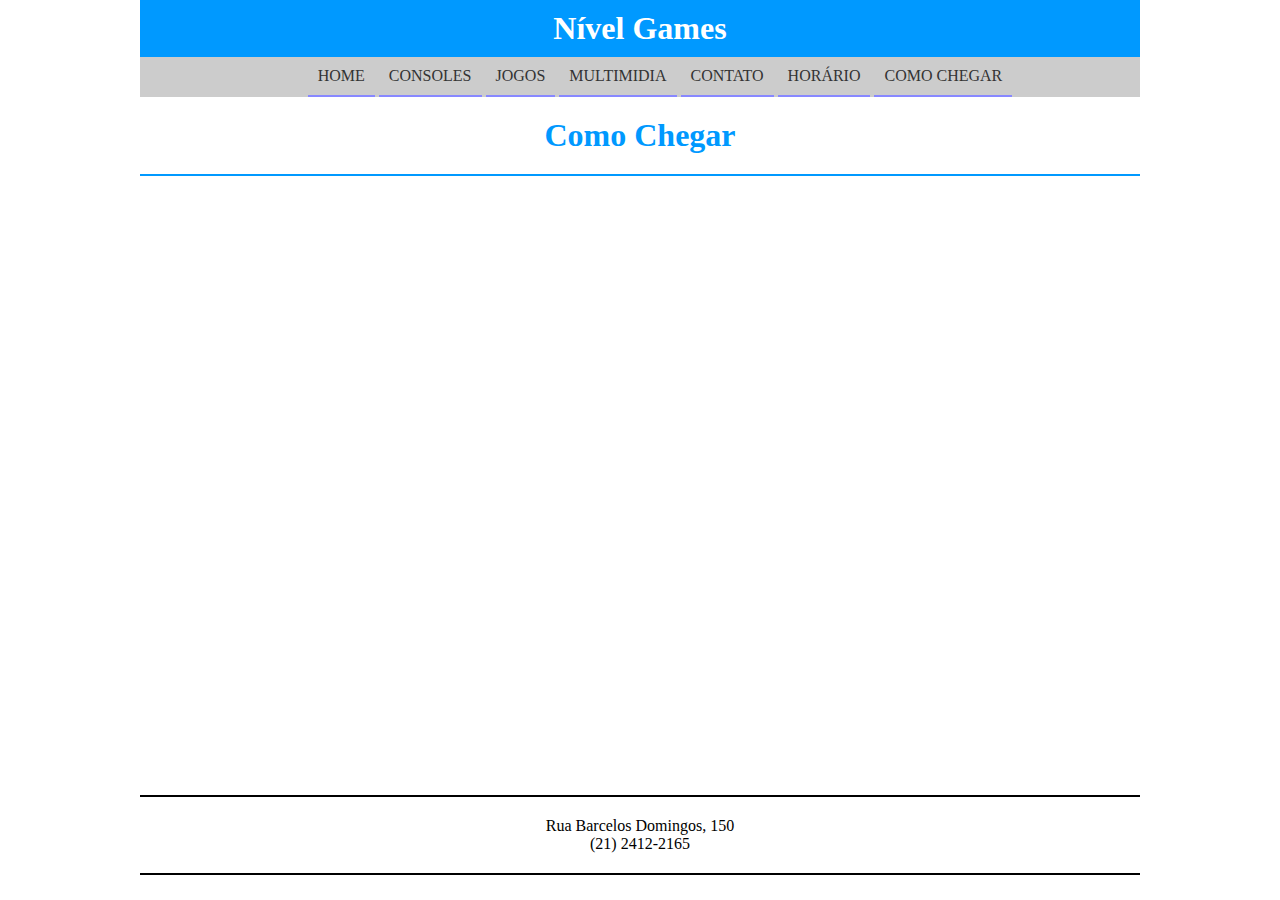
<file: comochegar.html>
<!DOCTYPE html>
<html lang="pt-br">
<head>
    <meta charset="UTF-8">
    <meta name="viewport" content="width=device-width, initial-scale=1.0">
    <meta http-equiv="X-UA-Compatible" content="ie=edge">
    <title>Nível Games</title>
    <link rel="stylesheet" href="estilo/estilo.css">
    <link rel="icon" href="imagens/favicon.png">
</head>
<body>
    <div class="container">
        <header>
            <h1>Nível Games</h1>
        </header>
        <nav>
            <ul>
                <li><a href="index.html">Home</a></li>
                <li><a href="consoles.html">Consoles</a></li>
                <li><a href="jogos.html">Jogos</a></li>
                <li><a href="multimidia.html">Multimidia</a></li>
                <li><a href="contato.html">Contato</a></li>
                <li><a href="horario.html">Horário</a></li>
                <li><a href="comochegar.html">Como Chegar</a></li>
            </ul>
        </nav>
        <section>
          <h1 class="titulo">Como Chegar</h1>
          <iframe src="https://www.google.com/maps/embed?pb=!1m18!1m12!1m3!1d3675.4117207572267!2d-43.56090178491796!3d-22.898180043320956!2m3!1f0!2f0!3f0!3m2!1i1024!2i768!4f13.1!3m3!1m2!1s0x9be158fb2d26c7%3A0x1a2d885c31032a3f!2sR.%20Barcelos%20Domingos%2C%20150%20-%20Campo%20Grande%2C%20Rio%20de%20Janeiro%20-%20RJ%2C%2023080-020!5e0!3m2!1spt-BR!2sbr!4v1568468339375!5m2!1spt-BR!2sbr" width="800" height="600" frameborder="0" style="border:0;" allowfullscreen=""></iframe>
        </section>
        <footer>
            <p>Rua Barcelos Domingos, 150</p>
            <p>(21) 2412-2165</p>
        </footer>
    </div>
</body>
</html>
</file>
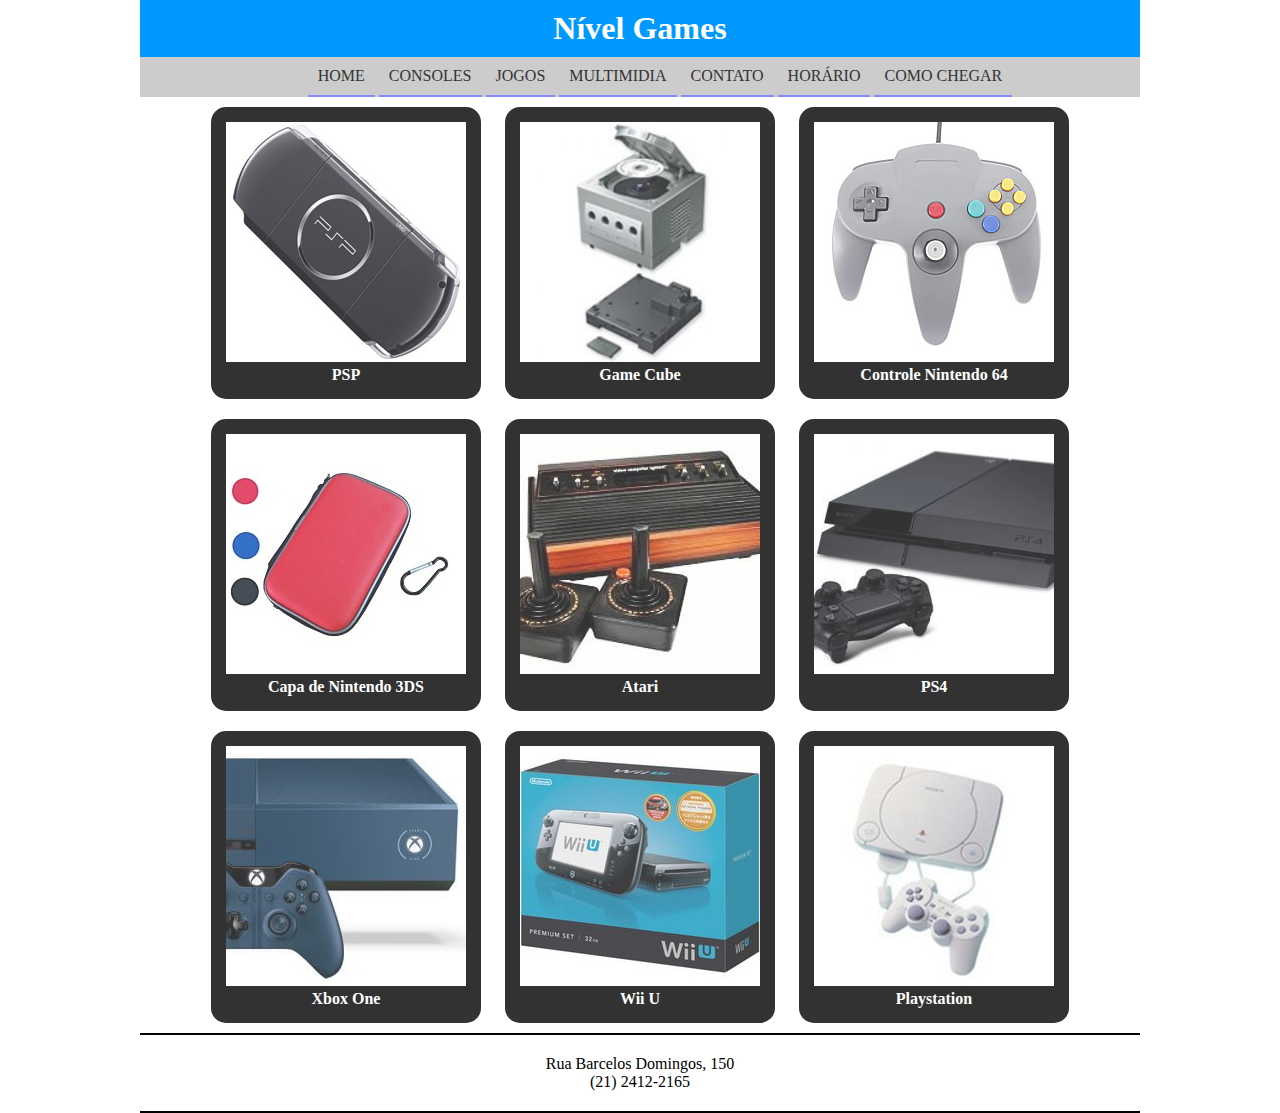
<file: consoles.html>
<!DOCTYPE html>
<html lang="pt-br">
<head>
    <meta charset="UTF-8">
    <meta name="viewport" content="width=device-width, initial-scale=1.0">
    <meta http-equiv="X-UA-Compatible" content="ie=edge">
    <title>Nível Games</title>
    <link rel="stylesheet" href="estilo/estilo.css">
    <link rel="icon" href="imagens/favicon.png">
</head>
<body>
    <div class="container">
        <header>
            <h1>Nível Games</h1>
        </header>
        <nav>
            <ul>
                <li><a href="index.html">Home</a></li>
                <li><a href="consoles.html">Consoles</a></li>
                <li><a href="jogos.html">Jogos</a></li>
                <li><a href="multimidia.html">Multimidia</a></li>
                <li><a href="contato.html">Contato</a></li>
                <li><a href="horario.html">Horário</a></li>
                <li><a href="comochegar.html">Como Chegar</a></li>
            </ul>
        </nav>
        <section>
               
            <figure>
                    <img src="imagens/produtos/produto1.jpg" alt="PSP">
                        <figcaption>PSP</figcaption>
                     </figure>
                     <figure>  
                     <img src="imagens/produtos/produto2.jpg" alt="Game Cube">
                        <figcaption>Game Cube</figcaption>
                     </figure>
                     <figure>   
                     <img src="imagens/produtos/produto3.jpg" alt="Controle Nintendo 64">
                        <figcaption>Controle Nintendo 64</figcaption>
                     </figure>
                     <figure>
                     <img src="imagens/produtos/produto4.jpg" alt="Capa de Nintendo 3DS">
                        <figcaption>Capa de Nintendo 3DS</figcaption>
                     </figure>
                     <figure>
                     <img src="imagens/produtos/produto5.jpg" alt="Atari">
                        <figcaption>Atari</figcaption>
                     </figure>
                     <figure>
                     <img src="imagens/produtos/produto6.jpg" alt="PS4">
                        <figcaption>PS4</figcaption>
                     </figure>
                     <figure>
                         <img src="imagens/produtos/produto7.jpg" alt="Xbox One">
                        <figcaption>Xbox One</figcaption>
                     </figure>
                     <figure>
                         <img src="imagens/produtos/produto8.jpg" alt="Wii U">
                        <figcaption>Wii U</figcaption>
                     </figure>
                     <figure>
                         <img src="imagens/produtos/produto9.jpg" alt="Playstation">
                        <figcaption>Playstation</figcaption>
                     </figure>
                     
        </section>
        <footer>
            <p>Rua Barcelos Domingos, 150</p>
            <p>(21) 2412-2165</p>
        </footer>
    </div>
</body>
</html>
</file>
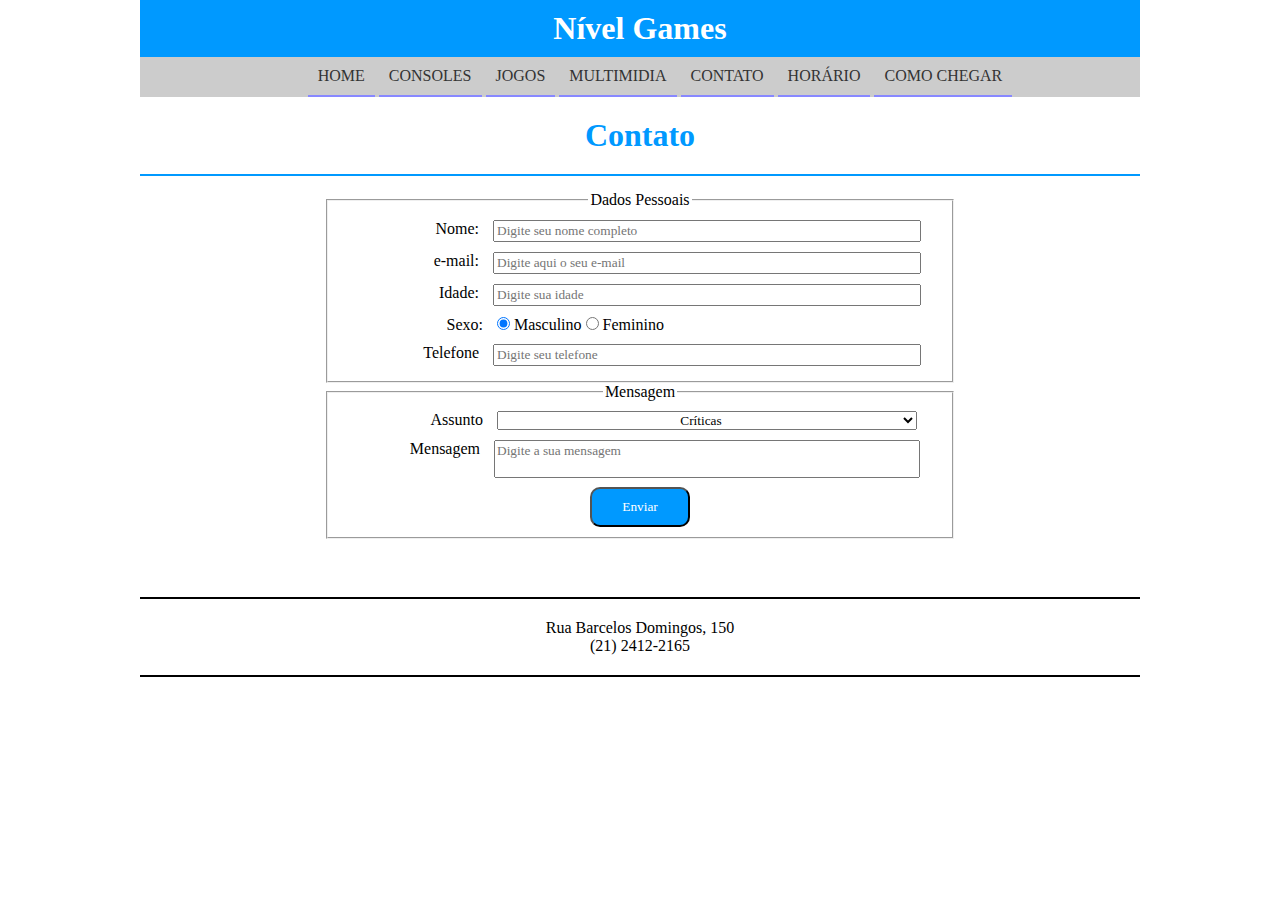
<file: contato.html>
<!DOCTYPE html>
<html lang="pt-br">
<head>
    <meta charset="UTF-8">
    <meta name="viewport" content="width=device-width, initial-scale=1.0">
    <meta http-equiv="X-UA-Compatible" content="ie=edge">
    <title>Nível Games</title>
    <link rel="stylesheet" href="estilo/estilo.css"> <!--ligação entre o arquivo css-->
    <link rel="icon" href="imagens/favicon.png"> <!--icone da página-->
</head>
<body>
    <div class="container">
        <header>
            <h1>Nível Games</h1>
        </header>
        <nav>
            <ul>
                <li><a href="index.html">Home</a></li>
                <li><a href="consoles.html">Consoles</a></li>
                <li><a href="jogos.html">Jogos</a></li>
                <li><a href="multimidia.html">Multimidia</a></li>
                <li><a href="contato.html">Contato</a></li>
                <li><a href="horario.html">Horário</a></li>
                <li><a href="comochegar.html">Como Chegar</a></li>
            </ul>
        </nav>
        <section>
            <h1 class="titulo">Contato</h1>
           <form method="post" action="resposta.html"> <!--form method = buscar significado no google :)-->
              <fieldset> <!--Estilo de formulario-->
                  <legend>Dados Pessoais</legend> <!--legenda do Formulário-->
                  <div>
                      <label for="nome" class="esquerda">Nome:</label> <!--label = etiqueta-->
                      <input class="direita" type="text" required name= "nome" id="nome" placeholder="Digite seu nome completo"/> <!--caixa de texto--> 
                  </div> <!--placeholder - texto colocado na caixa--> 
                  <div>
                        <label for="email" class="esquerda">e-mail:</label>
                        <input class="direita" type="email" required id="email" placeholder="Digite aqui o seu e-mail"/>  
                    </div>  
                    <div>
                            <label for="idade" class="esquerda">Idade:</label>
                            <input class="direita" type="number" min=0 max=150 placeholder="Digite sua idade"/>  
                    </div>
                    <div>
                        <label for="" class="esquerda">Sexo:</label>
                        <div class="direita">
                            <input type="radio" id="m" name="sexo" checked /> <!--imput type="radio" - o botão das opções no formulário-->
                            <label for="m">Masculino</label>
                            <input type="radio" id="f" name="sexo" /> <!--colocar o name em todas as opções de radio para pode selecionar uma opção no formulário-->
                            <label for="f">Feminino</label> <!--Checked - deixa uma das opções ja marcadas e deixou a opção obrigatória-->
                        </div>
                    </div>  
                    <div>
                        <label for="telefone" class="esquerda">Telefone</label>
                        <input class="direita" type="tel" id="telefone" required placeholder="Digite seu telefone"> <!--type="tel" - pode ser usado para CEP e CPF-->
                    </div>
              </fieldset> <!--id = pode criar varios divisões e class - uma unica divisão-->
              <fieldset>
                  <legend>Mensagem</legend>
                  <div>
                      <label for="assunto" class="esquerda">Assunto</label>
                      <select class="direita" id="assunto" required> <!--Select - uma caixa com opções de respostas no formulário-->
                        <option value="">Críticas</option> <!--Option value - as opções dentro do campo de respostas-->
                        <option value="">Sugestões</option>
                        <option value="">Compras</option>
                        <option value="">Outros</option>
                      </select> 
                  </div>
                  <div>
                      <label for="mensagem" class="esquerda">Mensagem</label>
                      <textarea style="resize: none"
                       class="direita" id="mensagem" placeholder="Digite a sua mensagem"></textarea> <!--textarea - area de texto maior-->
                  </div>
                  <button type="submit">Enviar</button>
              </fieldset>
           </form> <!--Value - valor padrão--> <!--readonly - somente leitura--> <!--required - valor obrigatório-->
        </section>
        <footer>
            <p>Rua Barcelos Domingos, 150</p>
            <p>(21) 2412-2165</p>
        </footer>
    </div>
</body>
</html>
</file>
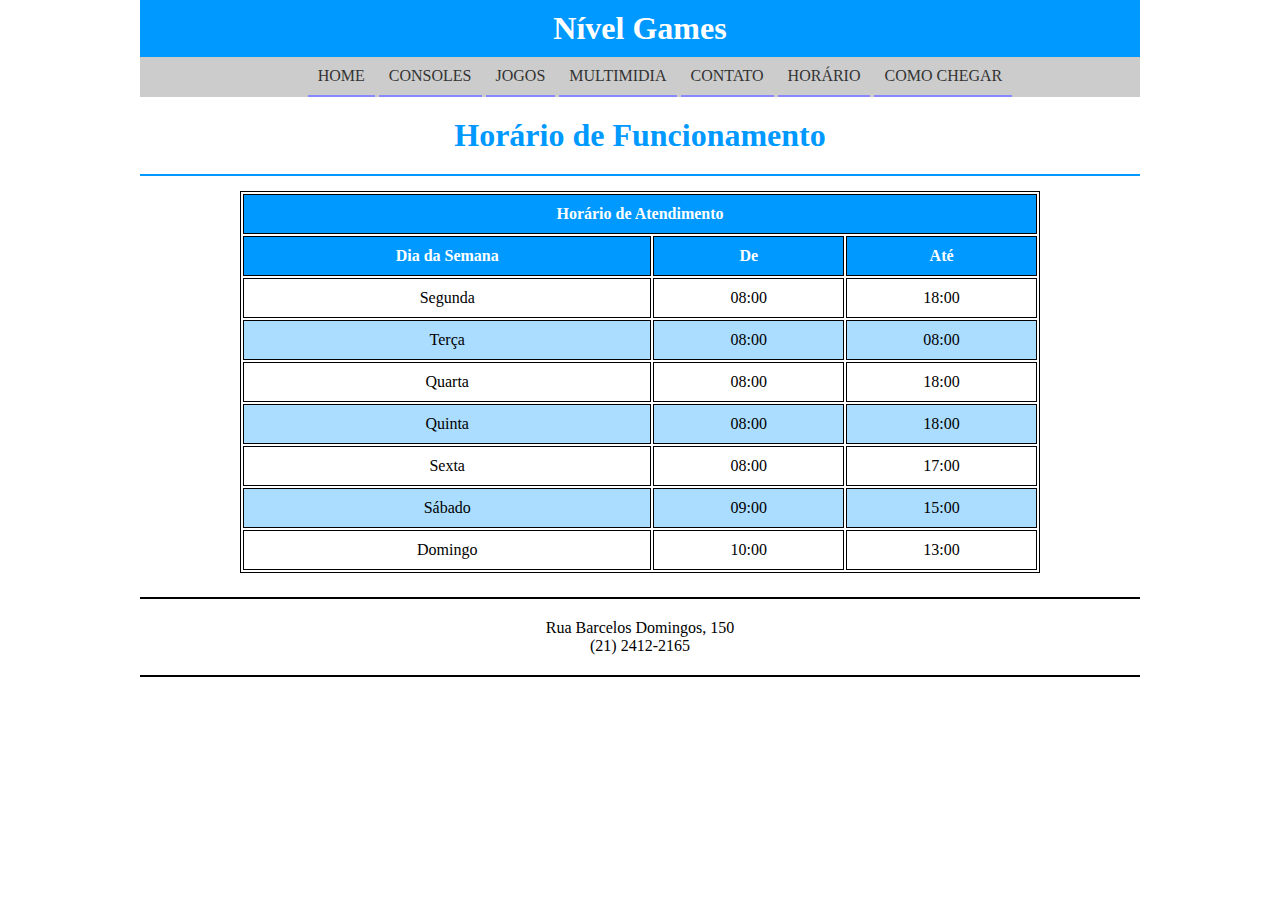
<file: horario.html>
<!DOCTYPE html>
<html lang="pt-br">
<head>
    <meta charset="UTF-8">
    <meta name="viewport" content="width=device-width, initial-scale=1.0">
    <meta http-equiv="X-UA-Compatible" content="ie=edge">
    <title>Nível Games</title>
    <link rel="stylesheet" href="estilo/estilo.css">
    <link rel="icon" href="imagens/favicon.png">
</head>
<body>
    <div class="container">
        <header>
            <h1>Nível Games</h1>
        </header>
        <nav>
            <ul>
                <li><a href="index.html">Home</a></li>
                <li><a href="consoles.html">Consoles</a></li>
                <li><a href="jogos.html">Jogos</a></li>
                <li><a href="multimidia.html">Multimidia</a></li>
                <li><a href="contato.html">Contato</a></li>
                <li><a href="horario.html">Horário</a></li>
                <li><a href="comochegar.html">Como Chegar</a></li>
            </ul>
        </nav>
        <section>
            <h1 class="titulo">Horário de Funcionamento</h1>
            <table>
                <tr>
                    <th colspan="3">Horário de Atendimento</th>
                </tr>
                <tr>
                    <th>Dia da Semana</th>
                    <th>De</th>
                    <th>Até</th>
                </tr>
                <tr>
                    <td>Segunda</td>
                    <td>08:00</td>
                    <td>18:00</td>
                </tr>
                <tr class="listra">
                    <td>Terça</td>
                    <td>08:00</td>
                    <td>08:00</td>
                </tr>
                <tr>
                    <td>Quarta</td>
                    <td>08:00</td>
                    <td>18:00</td>
                </tr>
                <tr class="listra">
                    <td>Quinta</td>
                    <td>08:00</td>
                    <td>18:00</td>
                </tr>
                <tr>
                    <td>Sexta</td>
                    <td>08:00</td>
                    <td>17:00</td>
                </tr>
                <tr class="listra">
                    <td>Sábado</td>
                    <td>09:00</td>
                    <td>15:00</td>
                </tr>
                <tr>
                    <td>Domingo</td>
                    <td>10:00</td>
                    <td>13:00</td>
                </tr>
            </table>
        </section>
        <footer>
            <p>Rua Barcelos Domingos, 150</p>
            <p>(21) 2412-2165</p>
        </footer>
    </div>
</body>
</html>
</file>
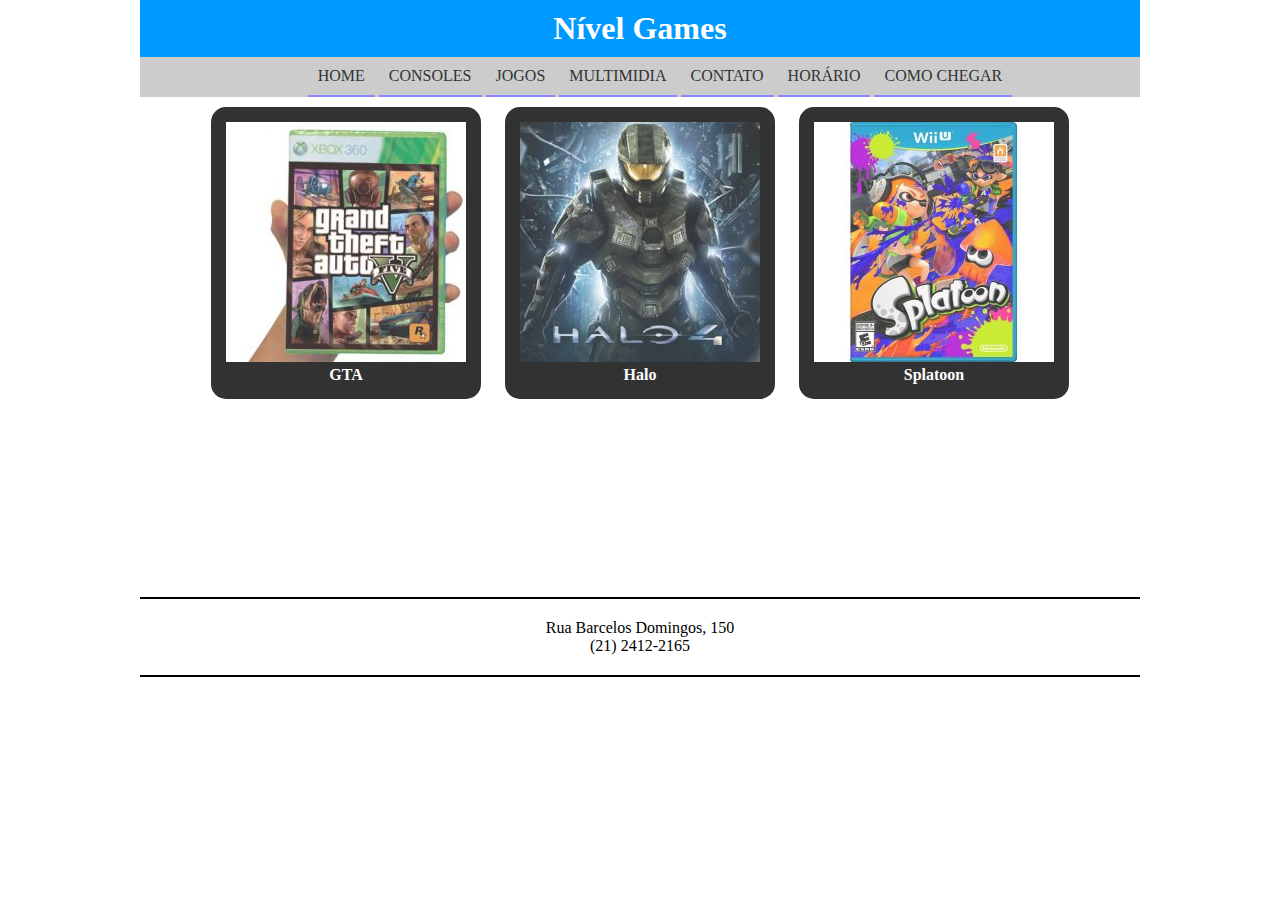
<file: jogos.html>
<!DOCTYPE html>
<html lang="pt-br">
<head>
    <meta charset="UTF-8">
    <meta name="viewport" content="width=device-width, initial-scale=1.0">
    <meta http-equiv="X-UA-Compatible" content="ie=edge">
    <title>Nível Games</title>
    <link rel="stylesheet" href="estilo/estilo.css">
    <link rel="icon" href="imagens/favicon.png">
</head>
<body>
    <div class="container">
        <header>
            <h1>Nível Games</h1>
        </header>
        <nav>
            <ul>
                <li><a href="index.html">Home</a></li>
                <li><a href="consoles.html">Consoles</a></li>
                <li><a href="jogos.html">Jogos</a></li>
                <li><a href="multimidia.html">Multimidia</a></li>
                <li><a href="contato.html">Contato</a></li>
                <li><a href="horario.html">Horário</a></li>
                <li><a href="comochegar.html">Como Chegar</a></li>
            </ul>
        </nav>
        <section>
                
            <figure>
                    <img src="imagens/produtos/produto10.jpg" alt="GTA">
                       <figcaption>GTA</figcaption>
                    </figure>
                    <figure>
                        <img src="imagens/produtos/produto11.jpg" alt="Halo">
                       <figcaption>Halo</figcaption>
                    </figure>
                    <figure>
                        <img src="imagens/produtos/produto12.jpg" alt="Splatoon">
                       <figcaption>Splatoon</figcaption>
                    </figure>
        </section>
        <footer>
            <p>Rua Barcelos Domingos, 150</p>
            <p>(21) 2412-2165</p>
        </footer>
    </div>
</body>
</html>
</file>
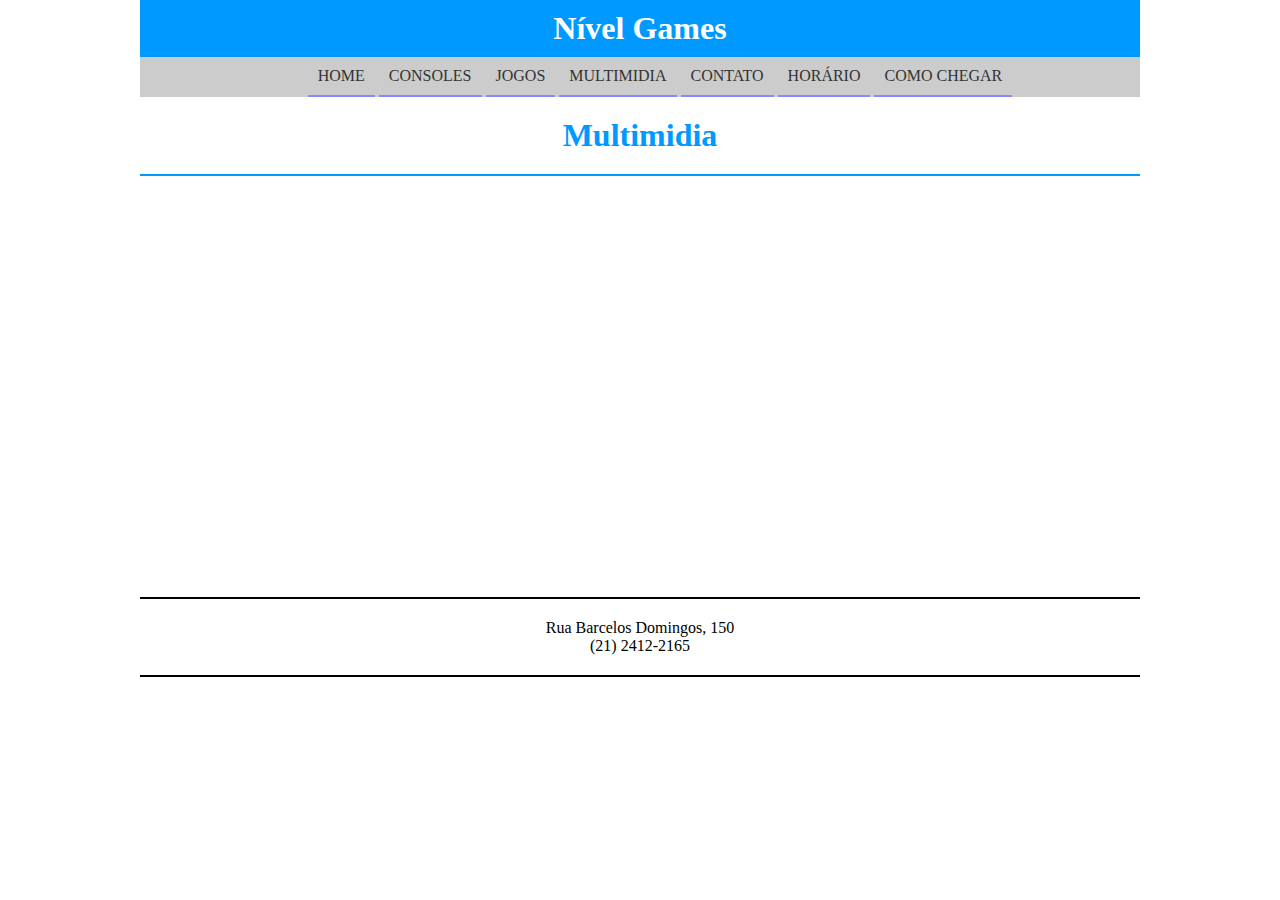
<file: multimidia.html>
<!DOCTYPE html>
<html lang="pt-br">
<head>
    <meta charset="UTF-8">
    <meta name="viewport" content="width=device-width, initial-scale=1.0">
    <meta http-equiv="X-UA-Compatible" content="ie=edge">
    <title>Nível Games</title>
    <link rel="stylesheet" href="estilo/estilo.css">
    <link rel="icon" href="imagens/favicon.png">
</head>
<body>
    <div class="container">
        <header>
            <h1>Nível Games</h1>
        </header>
        <nav>
            <ul>
                <li><a href="index.html">Home</a></li>
                <li><a href="consoles.html">Consoles</a></li>
                <li><a href="jogos.html">Jogos</a></li>
                <li><a href="multimidia.html">Multimidia</a></li>
                <li><a href="contato.html">Contato</a></li>
                <li><a href="horario.html">Horário</a></li>
                <li><a href="comochegar.html">Como Chegar</a></li>
            </ul>
        </nav>
        <section>
            <h1 class="titulo">Multimidia</h1>
            <iframe width="560" height="315" src="https://www.youtube.com/embed/videoseries?list=PLGoVECOpVqwTg1oFgRe_LGDVDaMfLiVR7" frameborder="0" allow="accelerometer; autoplay; encrypted-media; gyroscope; picture-in-picture" allowfullscreen></iframe>
        </section>
        <footer>
            <p>Rua Barcelos Domingos, 150</p>
            <p>(21) 2412-2165</p>
        </footer>
    </div>
</body>
</html>
</file>
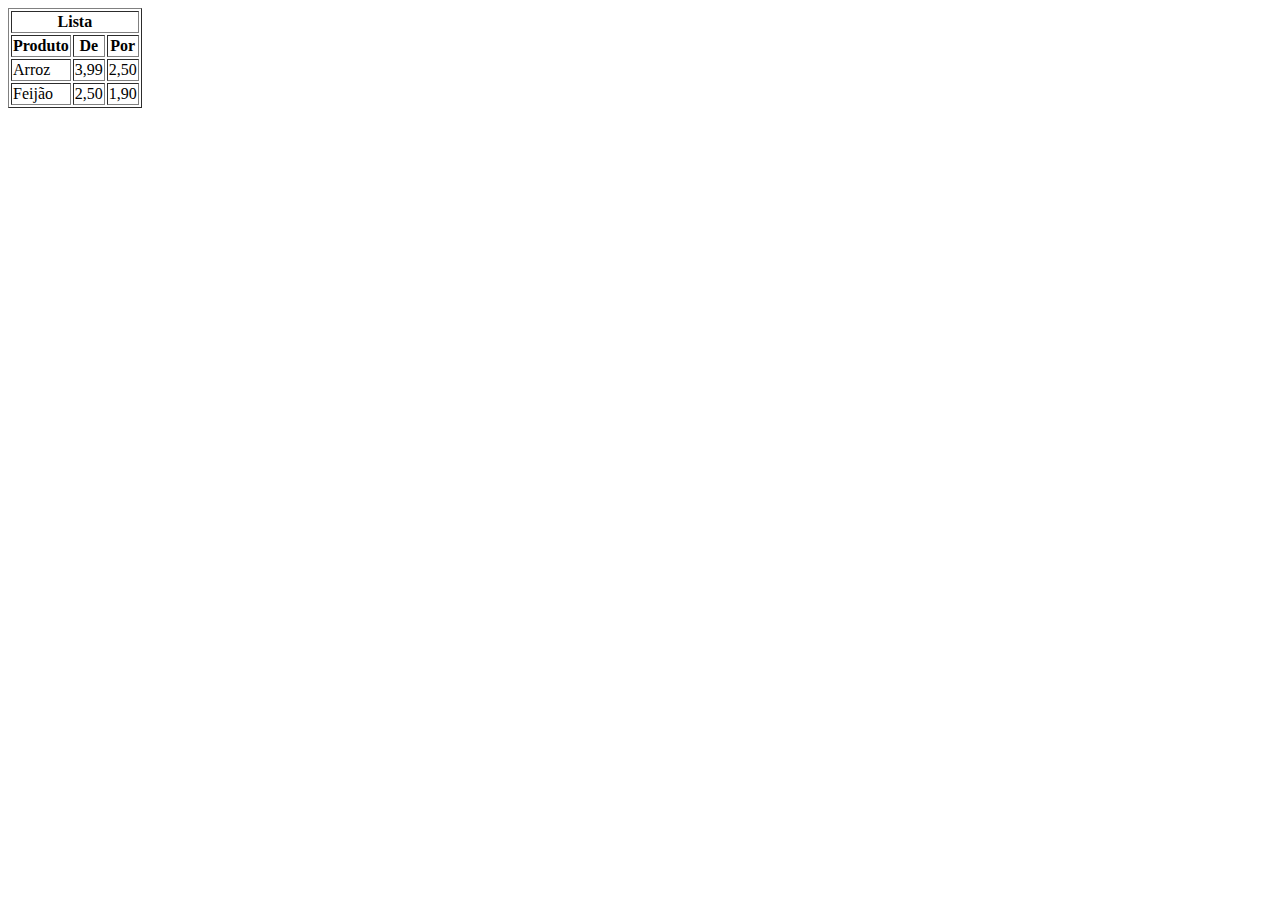
<file: text.html>
<!DOCTYPE html>
<html lang="en">
<head>
    <meta charset="UTF-8">
    <meta name="viewport" content="width=device-width, initial-scale=1.0">
    <meta http-equiv="X-UA-Compatible" content="ie=edge">
    <title>Document</title>
</head>
<body>
    <table border="1">
       <tr>
           <th colspan="3">Lista</th>
       </tr>
        <tr>
            <th>Produto</th>
            <th>De</th>
            <th>Por</th>
        </tr>
        <tr>
            <td>Arroz</td>
            <td>3,99</td>
            <td>2,50</td>
        </tr>
        <tr>
            <td>Feijão</td>
            <td>2,50</td>
            <td>1,90</td>
        </tr>
    </table>
</body>
</html>
</file>
<file: estilo/estilo.css>
*{ /* "*" - abri o comando de CSS*/
    font-family: Verdana;
    text-align: center;
    margin: 0;
}
.container{
    margin: 0 auto; /*margem automatica*/
    max-width: 1000px; /*resolução da pagina*/
}
header {
    background-color: #09f;
    color: #fff;
    padding: 10px;
}
nav{
    background-color: #ccc;
}
nav ul{
    list-style: none; /*estilo da lista*/
}
nav ul li{
    display: inline;
    text-transform: uppercase; /*Deixa a letra do texto em maiúsculo*/
}
nav ul li a{
    text-decoration: none;
    color: #333;
    border-bottom: 2px solid #88f;
    padding: 10px;
    display: inline-block;
}
nav ul li a:hover{
    background-color: #00f; /*cor de fundo*/
    color: #fff;
}
section{
    min-height: 500px; /*minimo espaço da pagina*/ 
}
footer{
    border-bottom: 2px solid #000; /*borda na parte de baixo*/
    border-top: 2px solid #000; /*borda na parte de cima*/
    padding: 20px;
}
figure{
    display: inline-block; /*colocar os itens lado a lado*/
    margin: 10px; /*margem externa*/
    background-color: #000;
    padding: 15px; /*margem interna*/
    border-radius: 15px; /*deixar a borda arredondada*/
    opacity: 0.8; /*deixar o objeto opaco*/
}
figure:hover{ /*quando o mouse passar em cima do objeto ficar opaco*/
    opacity: 1; /* 0=transparente, 1=100% da opacidade*/
}
figcaption{
    color: #fff;
    font-weight: bold; /*negrito*/
}
.titulo{
    color: #09f;
    padding: 20px;
    border-bottom: 2px #09f solid;
    margin-bottom: 15px;
}
table, tr, th, td{ /* usar a virgula para agrupar outros grupos de comandos*/
     border: solid 1px #000;

}
table{
    width: 80%; /* para ocupar um determinado espaço na página*/
    margin: 0 auto; 

}
td, th{
    padding: 10px;
}
th{
    background-color: #09f;
    color: #fff;
}
.listra{
    background-color: #aaddff;
}
tr:hover{
    opacity: 0.7; /* hover - onde o mouse passa por cima do objeto destacado*/ /*opacity - opacidade do objeto*/
} fieldset{
    width: 60%;
    margin: 0 auto; /*para centralizar objeto*/
}
.esquerda{
    width: 20%;
    display: inline-block;
    text-align: right;
    margin: 5px;
    vertical-align: top;
}
.direita{
    width: 70%;
    display: inline-block;
    text-align: left;
    margin: 5px;    
}
button{
    background-color: #09f;
    color:#fff;
    padding: 10px 30px;
    border-radius: 10px;
}
</file>
